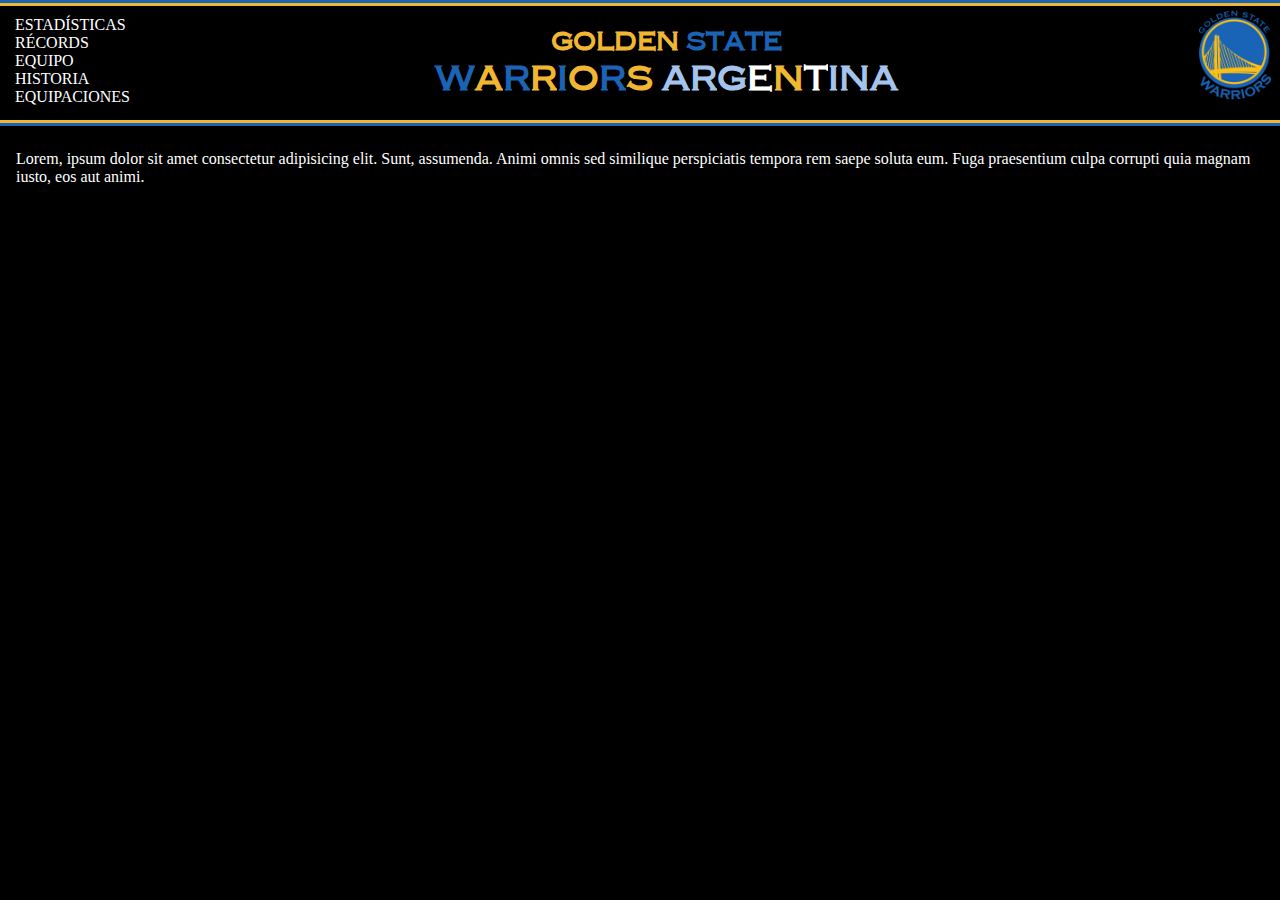
<file: index.htm>
<!DOCTYPE html>
<html lang="en">
<head>
    <meta charset="UTF-8">
    <meta http-equiv="X-UA-Compatible" content="IE=edge">
    <meta name="viewport" content="width=device-width, initial-scale=1.0">
    <title>WARRIORS ARG</title>
    <link rel="stylesheet" href="/css/header.css">
    <link rel="stylesheet" href="/css/index.css">
</head>
<body>
    <header class="container-header">
        <div class="linea"></div>
        <div class="lineaa"></div>
        <div class="linee"></div>
        <div class="line"></div>
    <div class="container-header-text">
        <nav class="container-header-text-list">
            <ul class="container-header-text-list-lista">
                <li>
                    <a href="stats.html"> ESTADÍSTICAS</a>
                </li>
                <li>
                    <a href="records.html">RÉCORDS</a>
                </li>
                <li>
                    <a href="team.html">EQUIPO</a>
                </li>
                <li>
                    <a href="hist.html">HISTORIA</a>
                </li>
                <li>
                    <a href="remeras.html">EQUIPACIONES</a>
                </li>
            </ul>
        </nav>
        <div class="container-header-text-title"> 
            <h2>
                <span class="amar">GOLDEN</span> <span class="azul">STATE</span>
            </h2>
            <h1>
                <span class="azul">W</span><span class="amar">A</span><span class="azul">R</span><span class="amar">R</span><span class="azul">I</span><span class="amar">O</span><span class="azul">R</span><span class="amar">S</span> <span class="celes">A</span><span class="celes">R</span><span class="celes">G</span><span>E</span><span class="amar">N</span><span>T</span><span class="celes">I</span><span class="celes">N</span><span class="celes">A</span>
            </h1>
        </div>
    </div>
    <div class="container-header-logo">
        <img src="/imgs/logo.png.opdownload" alt="">
    </div>
    </header>
    <main>
        <p>Lorem, ipsum dolor sit amet consectetur adipisicing elit. Sunt, assumenda. Animi omnis sed similique perspiciatis tempora rem saepe soluta eum. Fuga praesentium culpa corrupti quia magnam iusto, eos aut animi.</p>
    </main>
</body>
</html>
</file>
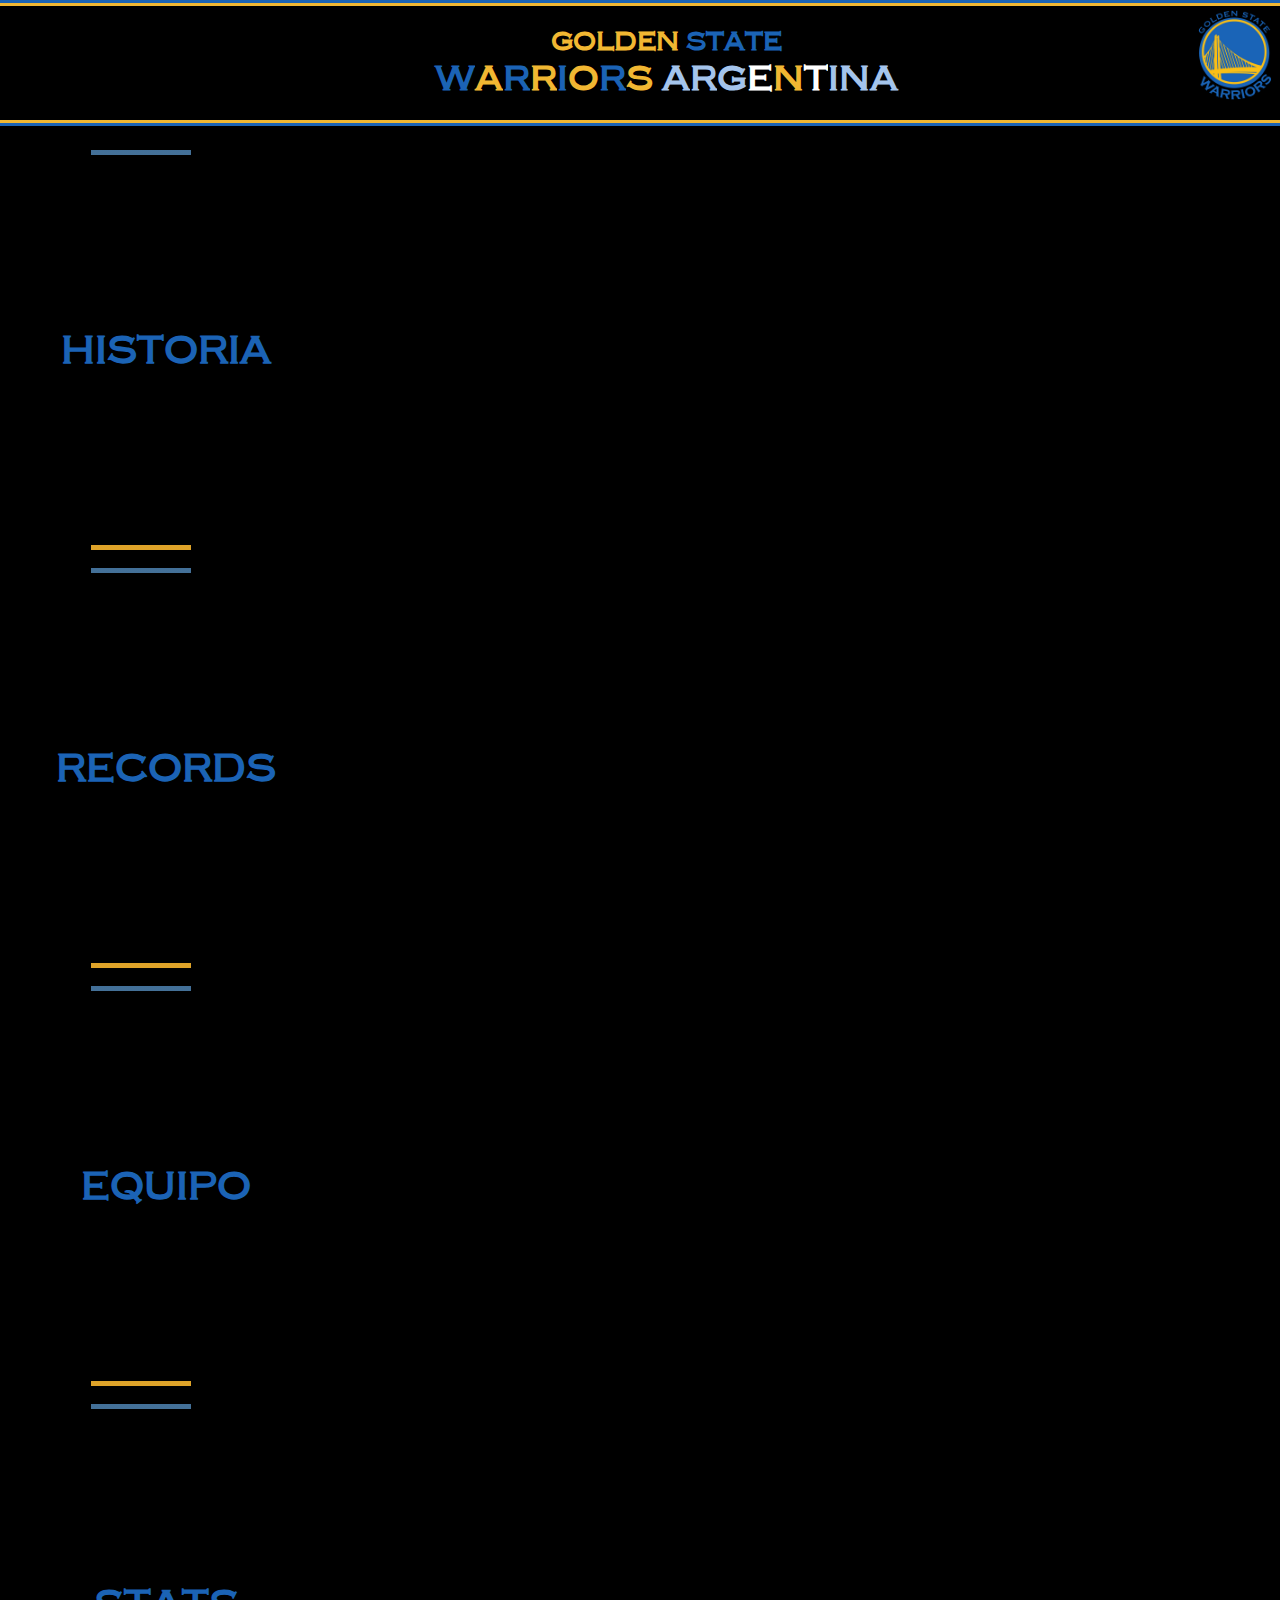
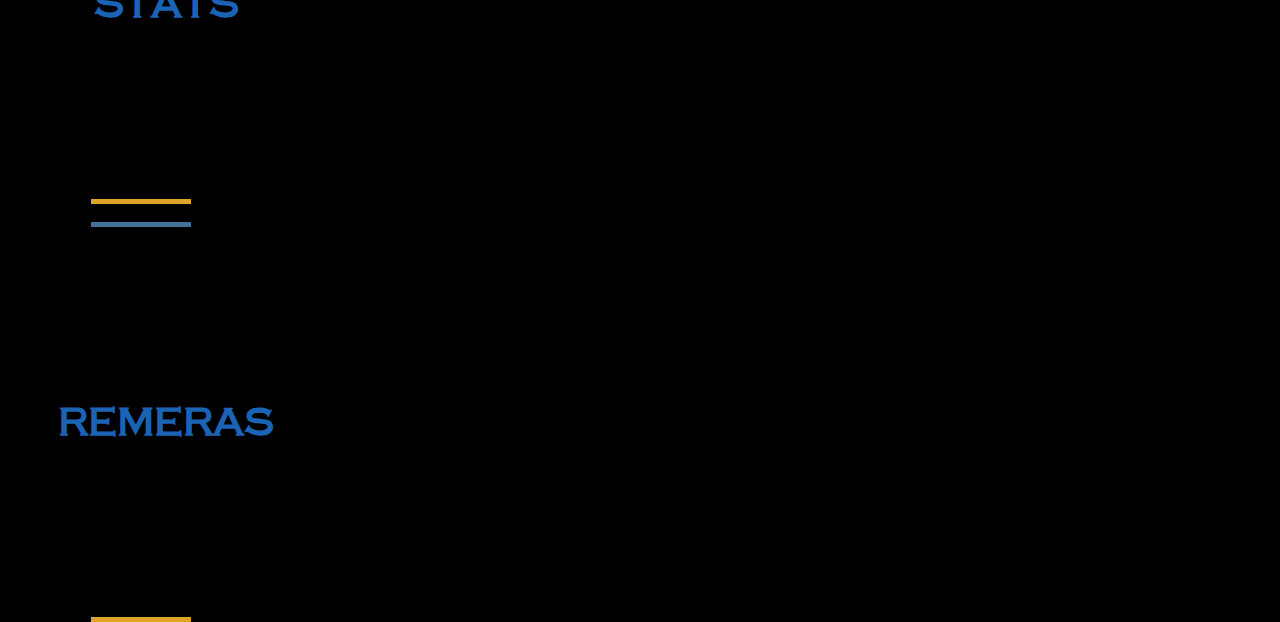
<file: index.html>
<!DOCTYPE html>
<html lang="en">
<head>
    <meta charset="UTF-8">
    <meta http-equiv="X-UA-Compatible" content="IE=edge">
    <meta name="viewport" content="width=device-width, initial-scale=1.0">
    <title>WARRIORS ARGENTINA</title>
    <link rel="stylesheet" href="/css/index.css">
</head>
<body>
    <header class="container-header">
        <div class="linea"></div>
        <div class="lineaa"></div>
        <div class="linee"></div>
        <div class="line"></div>
        <div class="container-header-text-title"> 
            <h2>
                <span class="amar">GOLDEN</span> <span class="azul">STATE</span>
            </h2>
            <h1>
                <span class="azul">W</span><span class="amar">A</span><span class="azul">R</span><span class="amar">R</span><span class="azul">I</span><span class="amar">O</span><span class="azul">R</span><span class="amar">S</span> <span class="celes">A</span><span class="celes">R</span><span class="celes">G</span><span>E</span><span class="amar">N</span><span>T</span><span class="celes">I</span><span class="celes">N</span><span class="celes">A</span>
            </h1>
        </div>
    </div>
    <div class="container-header-logo">
        <img class="img-logo" src="/imgs/logo.png.opdownload" alt="">
    </div>
    </header>
    <main>
       <a href="hist.html">
        <div class="container">
            <span>HISTORIA</span>
        </div>
       </a>
       <br>
        <a href="records.html">
            <div class="container">
                <span>RECORDS</span>
            </div>
        </a>  
        <br> 
        <a href="team.html">
            <div class="container">
                <span>EQUIPO</span>
            </div>
        </a>
        <br>
        <a href="stats.html">
            <div class="container">
                <span>STATS</span>
            </div>
        </a>
        <br>
        <a href="remeras.html">
            <div class="container">
                <span>REMERAS</span>
            </div>
        </a>
        </div>
    </main>
</body>
</html>
</file>
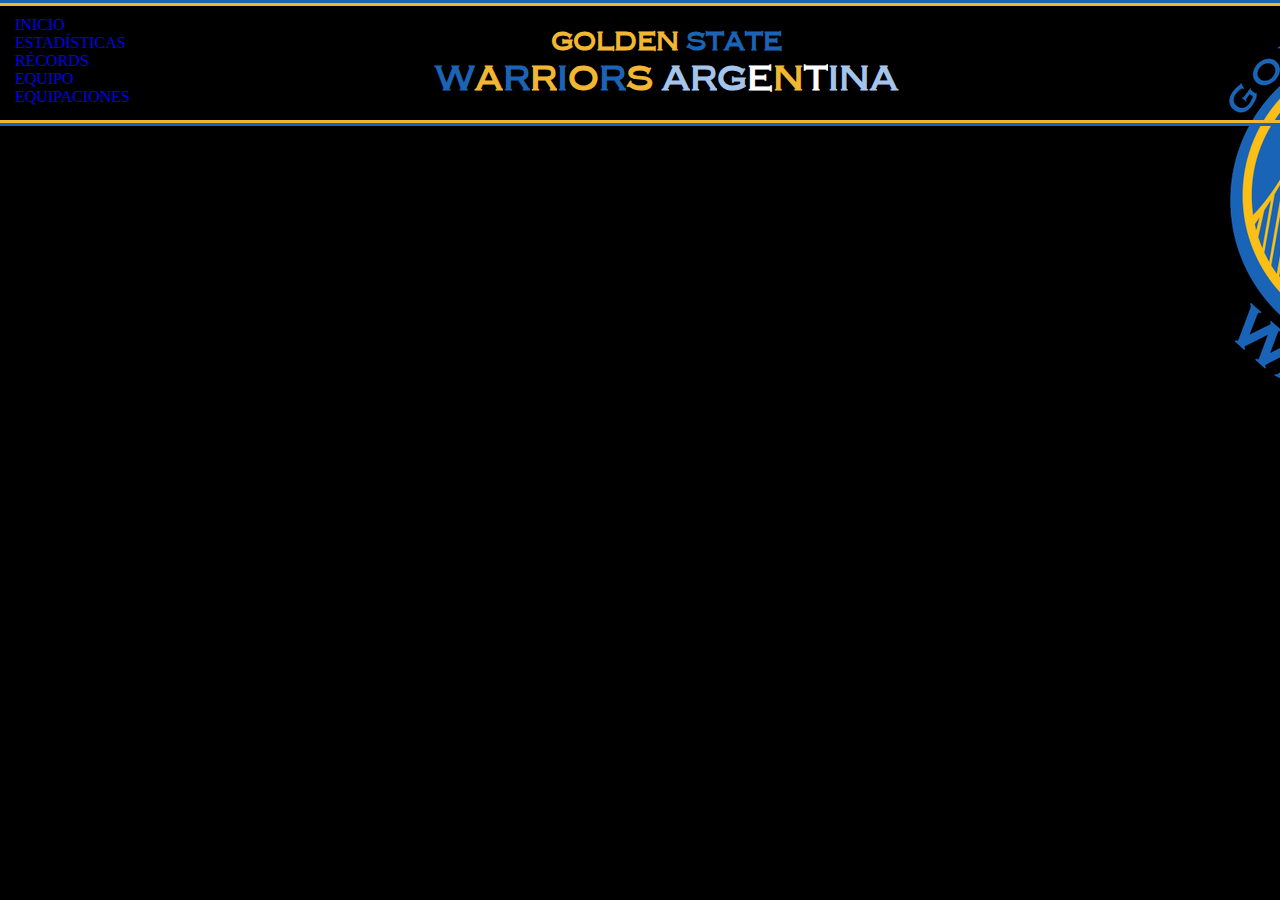
<file: hist.html>
<!DOCTYPE html>
<html lang="en">
<head>
    <meta charset="UTF-8">
    <meta http-equiv="X-UA-Compatible" content="IE=edge">
    <meta name="viewport" content="width=device-width, initial-scale=1.0">
    <title>WARRIORS ARGENTINA</title>
    <link rel="stylesheet" href="/css/hist.css">
</head>
<body>
    <header class="container-header">
        <div class="linea"></div>
        <div class="lineaa"></div>
        <div class="linee"></div>
        <div class="line"></div>
    <div class="container-header-text">
        <nav class="container-header-text-list">
            <ul class="container-header-text-list-lista">               
                <li>
                    <a href="index.html">INICIO</a>
                </li>
                <li>
                    <a href="stats.html"> ESTADÍSTICAS</a>
                </li>
                <li>
                    <a href="records.html">RÉCORDS</a>
                </li>
                <li>
                    <a href="team.html">EQUIPO</a>
                </li>
                <li>
                    <a href="remeras.html">EQUIPACIONES</a>
                </li>
            </ul>
        </nav>
        <div class="container-header-text-title"> 
            <h2>
                <span class="amar">GOLDEN</span> <span class="azul">STATE</span>
            </h2>
            <h1>
                <span class="azul">W</span><span class="amar">A</span><span class="azul">R</span><span class="amar">R</span><span class="azul">I</span><span class="amar">O</span><span class="azul">R</span><span class="amar">S</span> <span class="celes">A</span><span class="celes">R</span><span class="celes">G</span><span>E</span><span class="amar">N</span><span>T</span><span class="celes">I</span><span class="celes">N</span><span class="celes">A</span>
            </h1>
        </div>
    </div>
    <div class="container-header-logo">
        <img src="/imgs/logo.png.opdownload" alt="">
    </div>
    </header>
</body>
</html>
</file>
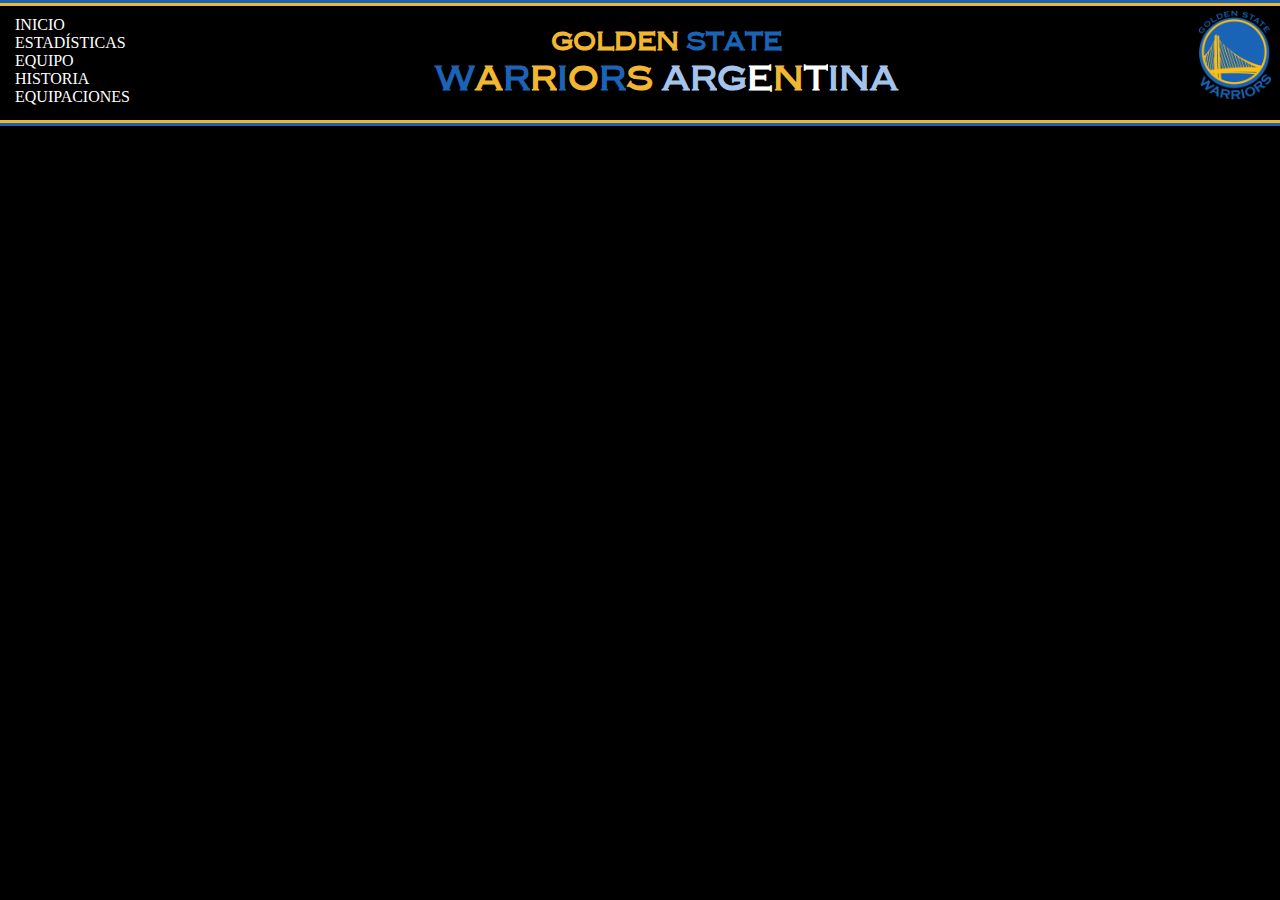
<file: records.html>
<!DOCTYPE html>
<html lang="en">
<head>
    <meta charset="UTF-8">
    <meta http-equiv="X-UA-Compatible" content="IE=edge">
    <meta name="viewport" content="width=device-width, initial-scale=1.0">
    <title>WARRIORS ARGENTINA</title>
    <link rel="stylesheet" href="/css/record.css">
    <link rel="stylesheet" href="/css/header.css">
</head>
<body>
    <header class="container-header">
        <div class="linea"></div>
        <div class="lineaa"></div>
        <div class="linee"></div>
        <div class="line"></div>
    <div class="container-header-text">
        <nav class="container-header-text-list">
            <ul class="container-header-text-list-lista">
                <li>
                    <a href="index.html">INICIO</a>
                </li>
                <li>
                    <a href="stats.html"> ESTADÍSTICAS</a>
                </li>
                <li>
                    <a href="team.html">EQUIPO</a>
                </li>
                <li>
                    <a href="hist.html">HISTORIA</a>
                </li>
                <li>
                    <a href="remeras.html">EQUIPACIONES</a>
                </li>
            </ul>
        </nav>
        <div class="container-header-text-title"> 
            <h2>
                <span class="amar">GOLDEN</span> <span class="azul">STATE</span>
            </h2>
            <h1>
                <span class="azul">W</span><span class="amar">A</span><span class="azul">R</span><span class="amar">R</span><span class="azul">I</span><span class="amar">O</span><span class="azul">R</span><span class="amar">S</span> <span class="celes">A</span><span class="celes">R</span><span class="celes">G</span><span>E</span><span class="amar">N</span><span>T</span><span class="celes">I</span><span class="celes">N</span><span class="celes">A</span>
            </h1>
        </div>
    </div>
    <div class="container-header-logo">
        <img src="/imgs/logo.png.opdownload" alt="">
    </div>
    </header>
</body>
</html>
</file>
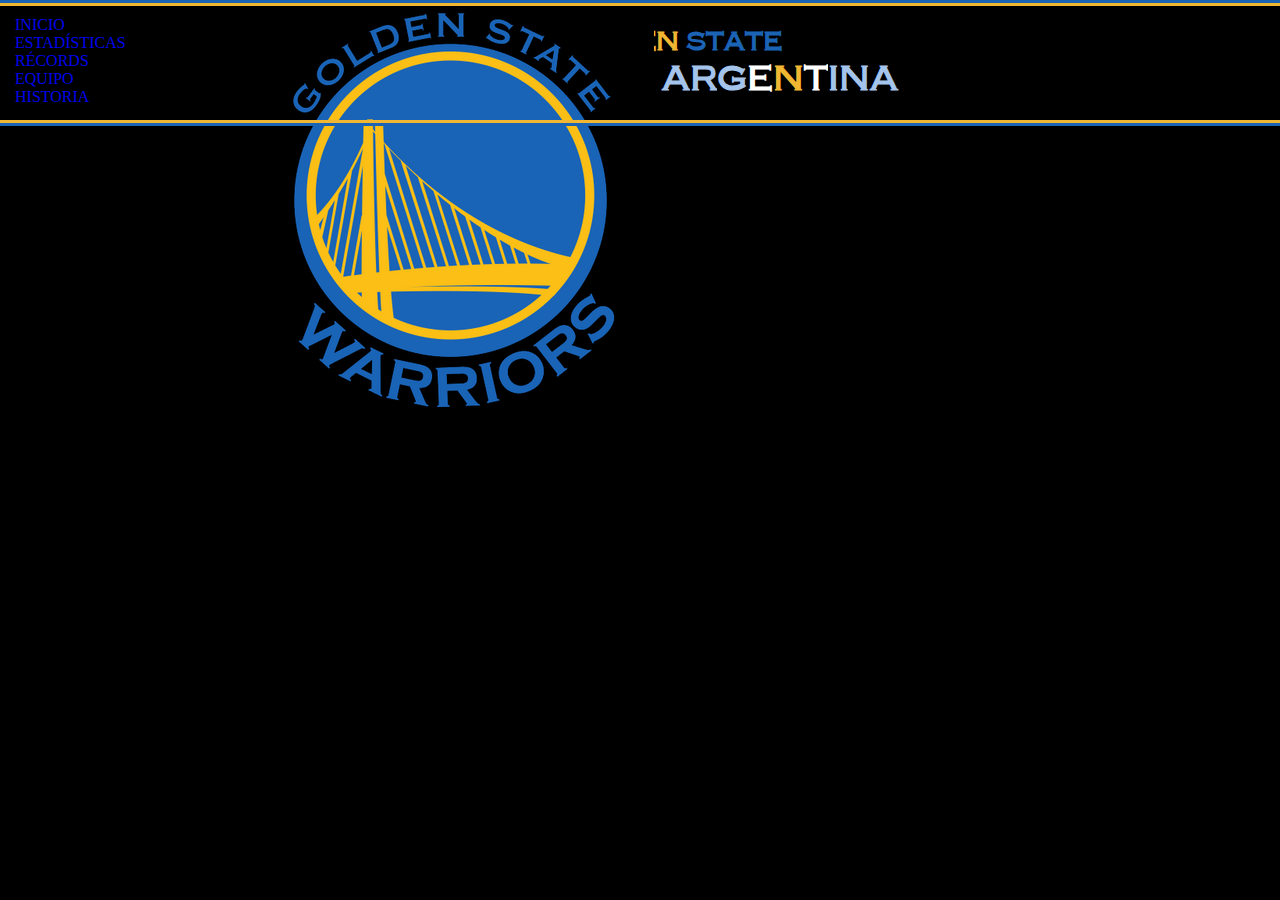
<file: remeras.html>
<!DOCTYPE html>
<html lang="en">
<head>
    <meta charset="UTF-8">
    <meta http-equiv="X-UA-Compatible" content="IE=edge">
    <meta name="viewport" content="width=device-width, initial-scale=1.0">
    <title>WARRIORS ARGENTINA</title>
    <link rel="stylesheet" href="/css/remeras.css">
</head>
<body>
    <header class="container-header">
        <div class="linea"></div>
        <div class="lineaa"></div>
        <div class="linee"></div>
        <div class="line"></div>
    <div class="container-header-text">
        <nav class="container-header-text-list">
            <ul class="container-header-text-list-lista">
                <li>
                    <a href="index.html">INICIO</a>
                </li>
                <li>
                    <a href="stats.html"> ESTADÍSTICAS</a>
                </li>
                <li>
                    <a href="records.html">RÉCORDS</a>
                </li>
                <li>
                    <a href="team.html">EQUIPO</a>
                </li>
                <li>
                    <a href="hist.html">HISTORIA</a>
                </li>
            </ul>
        </nav>
        <div class="container-header-text-title"> 
            <h2>
                <span class="amar">GOLDEN</span> <span class="azul">STATE</span>
            </h2>
            <h1>
                <span class="azul">W</span><span class="amar">A</span><span class="azul">R</span><span class="amar">R</span><span class="azul">I</span><span class="amar">O</span><span class="azul">R</span><span class="amar">S</span> <span class="celes">A</span><span class="celes">R</span><span class="celes">G</span><span>E</span><span class="amar">N</span><span>T</span><span class="celes">I</span><span class="celes">N</span><span class="celes">A</span>
            </h1>
        </div>
    </div>
    <div class="container-header-logo">
        <img src="/imgs/logo.png.opdownload" alt="">
    </div>
    </header>
    <main>
        <h1 class="titles">
            EQUIPACIONES
        </h1>
    </main>
</body>
</html>
</file>
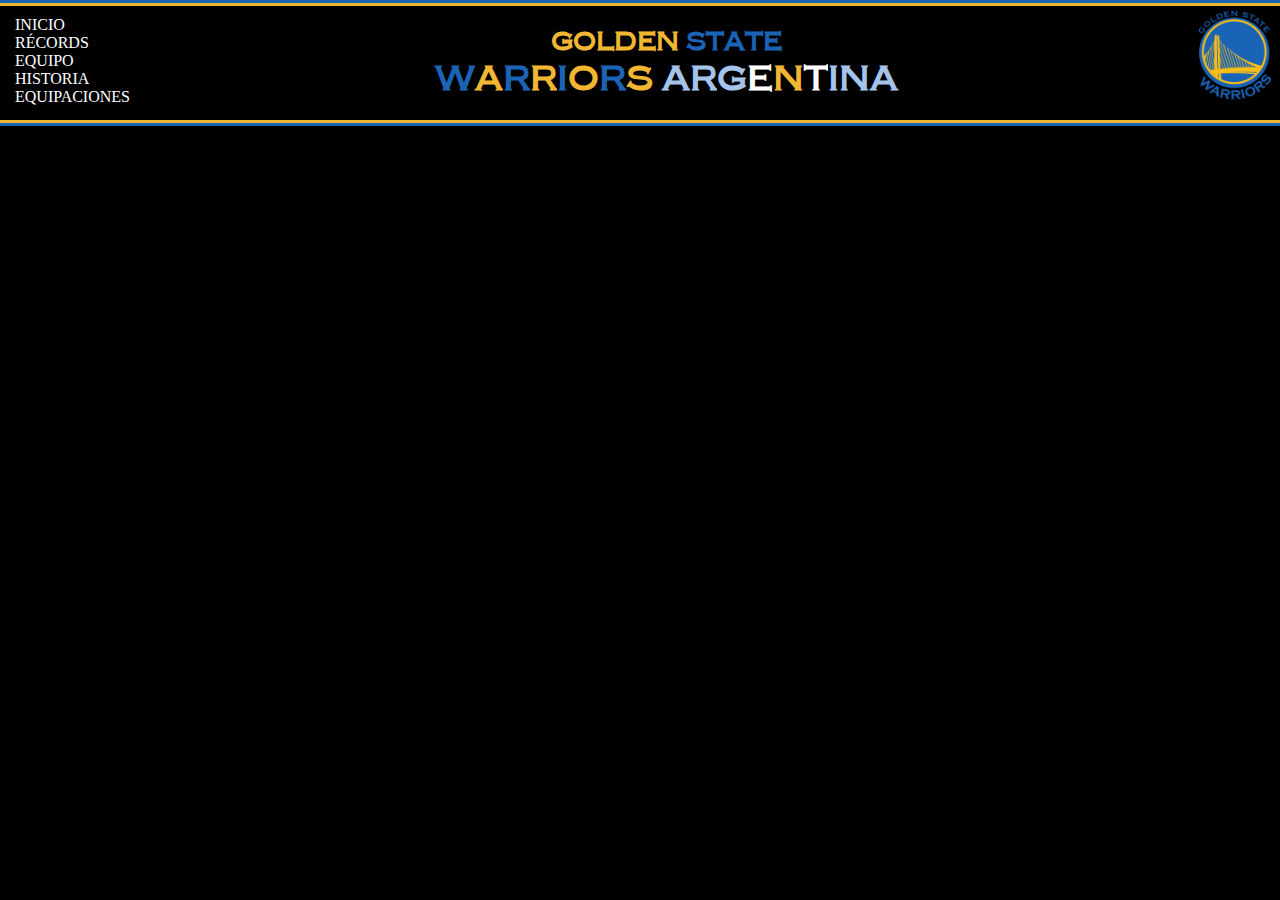
<file: stats.html>
<!DOCTYPE html>
<html lang="en">
<head>
    <meta charset="UTF-8">
    <meta http-equiv="X-UA-Compatible" content="IE=edge">
    <meta name="viewport" content="width=device-width, initial-scale=1.0">
    <title>WARRIORS ARGENTINA</title>
    <link rel="stylesheet" href="/css/header.css">
    <link rel="stylesheet" href="/css/stats.css">
</head>
<body>
    <header class="container-header">
        <div class="linea"></div>
        <div class="lineaa"></div>
        <div class="linee"></div>
        <div class="line"></div>
    <div class="container-header-text">
        <nav class="container-header-text-list">
            <ul class="container-header-text-list-lista">
                <li>
                    <a href="index.html"> INICIO</a>
                </li>
                <li>
                    <a href="records.html">RÉCORDS</a>
                </li>
                <li>
                    <a href="team.html">EQUIPO</a>
                </li>
                <li>
                    <a href="hist.html">HISTORIA</a>
                </li>
                <li>
                    <a href="remeras.html">EQUIPACIONES</a>
                </li>
            </ul>
        </nav>
        <div class="container-header-text-title"> 
            <h2>
                <span class="amar">GOLDEN</span> <span class="azul">STATE</span>
            </h2>
            <h1>
                <span class="azul">W</span><span class="amar">A</span><span class="azul">R</span><span class="amar">R</span><span class="azul">I</span><span class="amar">O</span><span class="azul">R</span><span class="amar">S</span> <span class="celes">A</span><span class="celes">R</span><span class="celes">G</span><span>E</span><span class="amar">N</span><span>T</span><span class="celes">I</span><span class="celes">N</span><span class="celes">A</span>
            </h1>
        </div>
    </div>
    <div class="container-header-logo">
        <img src="/imgs/logo.png.opdownload" alt="">
    </div>
    </header>
</body>
</html>
</file>
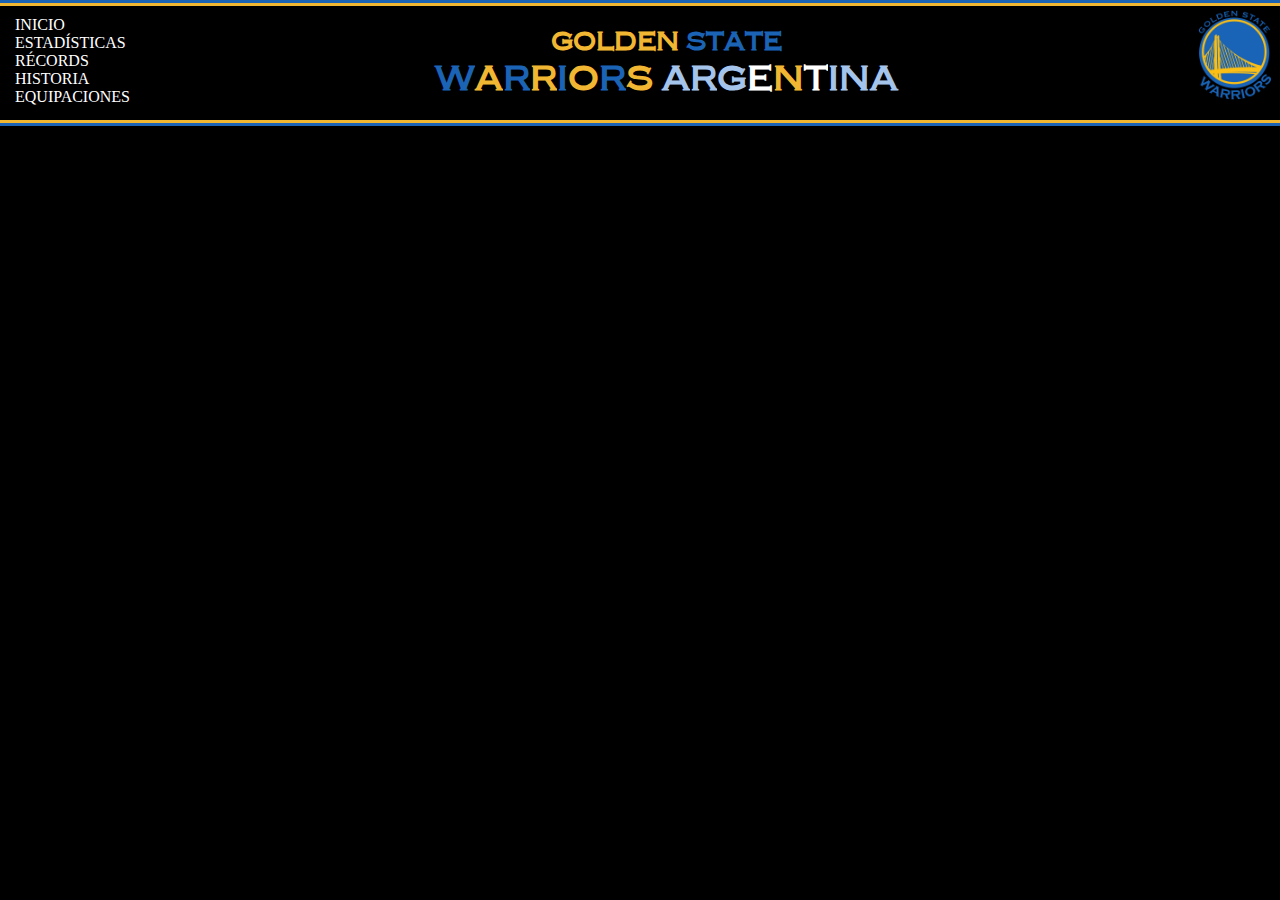
<file: team.html>
<!DOCTYPE html>
<html lang="en">
<head>
    <meta charset="UTF-8">
    <meta http-equiv="X-UA-Compatible" content="IE=edge">
    <meta name="viewport" content="width=device-width, initial-scale=1.0">
    <title>WARRIORS ARGENTINA</title>
    <link rel="stylesheet" href="/css/team.css">
    <link rel="stylesheet" href="/css/header.css">
</head>
<body>
    <header class="container-header">
        <div class="linea"></div>
        <div class="lineaa"></div>
        <div class="linee"></div>
        <div class="line"></div>
    <div class="container-header-text">
        <nav class="container-header-text-list">
            <ul class="container-header-text-list-lista">
                <li>
                    <a href="index.html">INICIO</a>
                </li>
                <li>
                    <a href="stats.html"> ESTADÍSTICAS</a>
                </li>
                <li>
                    <a href="records.html">RÉCORDS</a>
                </li>
                <li>
                    <a href="hist.html">HISTORIA</a>
                </li>
                <li>
                    <a href="remeras.html">EQUIPACIONES</a>
                </li>
            </ul>
        </nav>
        <div class="container-header-text-title"> 
            <h2>
                <span class="amar">GOLDEN</span> <span class="azul">STATE</span>
            </h2>
            <h1>
                <span class="azul">W</span><span class="amar">A</span><span class="azul">R</span><span class="amar">R</span><span class="azul">I</span><span class="amar">O</span><span class="azul">R</span><span class="amar">S</span> <span class="celes">A</span><span class="celes">R</span><span class="celes">G</span><span>E</span><span class="amar">N</span><span>T</span><span class="celes">I</span><span class="celes">N</span><span class="celes">A</span>
            </h1>
        </div>
    </div>
    <div class="container-header-logo">
        <img src="/imgs/logo.png.opdownload" alt="">
    </div>
    </header>
</body>
</html>
</file>
<file: css/header.css>
@font-face {
    font-family:goldenfont;
    src: url(/imgs/goldenfont.ttf);
}

header {
    background-color: rgb(0, 0, 0);
    position: fixed;
    top: 6px;
    left: 0%;
    width: 100%;
    height: 15vh;
    z-index: 4;
}


.linea {
    background-color: #f1b732;
    position: fixed;
    top: 3px;
    width: 100%;
    height: 3px;
    z-index: 4;
}

.lineaa {
    background-color:  #1b63b5;
    position: fixed;
    top: 0px;
    width: 100%;
    height: 3px;
    z-index: 4;
}

.linee {
    background-color: #f1b732;
    position: fixed;
    top: 120px;
    width: 100%;
    height: 3px;
    z-index: 4;
}

.line {
    background-color:  #1b63b5;
    position: fixed;
    top: 123px;
    width: 100%;
    height: 3px;
    z-index: 4;
}


.container-header-text-list {
    position: absolute;
    left: 15px;
    top: 10px;
    list-style: none;
}

.container-header-text ul {
    list-style: none;
    text-decoration: none;
}

.container-header-text-list ul li {
    text-decoration: none;
    list-style: none;
}

.container-header-text-title {
    position: absolute;
    font-size: large;
    top: 20px;
    left: 34%;
    color: #ffff;
    margin-bottom: 7rem;
    text-align: center;
    justify-content: center;
}

a {
    text-decoration: none;
}

span {
    font-family: goldenfont;
}

.azul {
    color: #1b63b5 ;
}

.amar {
    color:#f1b732 ;
}

.celes {
    color: #a4c4ec ;
}

.container-header-logo {
    position: fixed;
    top: 10px;
    right: 0px;
    width: 7%;
    user-select: none;
}

img {
    max-width: 100%;
    max-height: 100%;
}

* {
    background-color: black;
    margin: 0px;
    padding: 0px;
    z-index: 3;
    color: #ffff;
}
</file>
<file: css/index.css>
/* INICIO DEL HEADER*/
@font-face {
  font-family: goldenfont;
  src: url(/imgs/goldenfont.ttf);
}

header {
  background-color: rgb(0, 0, 0);
  position: fixed;
  top: 6px;
  left: 0%;
  width: 100%;
  height: 15vh;
  z-index: 4;
}

.linea {
  background-color: #f1b732;
  position: fixed;
  top: 3px;
  width: 100%;
  height: 3px;
  z-index: 4;
}

.lineaa {
  background-color: #1b63b5;
  position: fixed;
  top: 0px;
  width: 100%;
  height: 3px;
  z-index: 4;
}

.linee {
  background-color: #f1b732;
  position: fixed;
  top: 120px;
  width: 100%;
  height: 3px;
  z-index: 4;
}

.line {
  background-color: #1b63b5;
  position: fixed;
  top: 123px;
  width: 100%;
  height: 3px;
  z-index: 4;
}

.container-header-text-list {
  position: absolute;
  left: 15px;
  top: 10px;
  list-style: none;
}

.container-header-text ul {
  list-style: none;
  text-decoration: none;
}

.container-header-text-list ul li {
  text-decoration: none;
  list-style: none;
}

.container-header-text-title {
  position: absolute;
  font-size: large;
  top: 20px;
  left: 34%;
  color: #ffff;
  margin-bottom: 7rem;
  text-align: center;
  justify-content: center;
}

a {
  text-decoration: none;
}

span {
  font-family: goldenfont;
}

.azul {
  color: #1b63b5;
}

.amar {
  color: #f1b732;
}

.celes {
  color: #a4c4ec;
}

.container-header-logo {
  position: fixed;
  top: 10px;
  right: 0px;
  width: 7%;
  user-select: none;
}

.img-logo {
  max-width: 100%;
  max-height: 100%;
}

* {
  background-color: rgb(0, 0, 0);
  margin: 0px;
  padding: 0px;
  z-index: 2;
}

/*FIN DE HEADER*/

main {
  position: absolute;
  left: 1rem;
  top: 150px;
  z-index: 3;
}

/* BOTON 1*/

.container {
  width: 300px;
  height: 400px;
  background: #000;
  border-radius: 20px;
  display: grid;
  justify-content: center;
  align-content: center;
  position: relative;
  overflow: hidden;
}

.container span {
  color: #1b63b5;
  font-size: 40px;
  font-weight: bold;
  font-family: goldenfont;
  z-index: 1;
}

.container::before {
  content: "";
  position: absolute;
  width: 100px;
  height: 550px;
  left: 75px;
  top: -100px;
  background: linear-gradient(#1b63b5, #f3aa1a);
  animation: animate 10s linear infinite;
}

@keyframes animate {
  0% {
    transform: rotate(0deg);
  }
  100% {
    transform: rotate(360deg);
  }
}

.container::after {
  content: "";
  position: absolute;
  inset: 5px;
  background: black;
  border-radius: 18px;
}

/* BOTON 1*/
</file>
<file: css/hist.css>
/* INICIO DEL HEADER*/
@font-face {
    font-family:goldenfont;
    src: url(/imgs/goldenfont.ttf);
}

header {
    background-color: rgb(0, 0, 0);
    position: fixed;
    top: 6px;
    left: 0%;
    width: 100%;
    height: 15vh;
    z-index: 4;
}


.linea {
    background-color: #f1b732;
    position: fixed;
    top: 3px;
    width: 100%;
    height: 3px;
    z-index: 4;
}

.lineaa {
    background-color:  #1b63b5;
    position: fixed;
    top: 0px;
    width: 100%;
    height: 3px;
    z-index: 4;
}

.linee {
    background-color: #f1b732;
    position: fixed;
    top: 120px;
    width: 100%;
    height: 3px;
    z-index: 4;
}

.line {
    background-color:  #1b63b5;
    position: fixed;
    top: 123px;
    width: 100%;
    height: 3px;
    z-index: 4;
}


.container-header-text-list {
    position: absolute;
    left: 15px;
    top: 10px;
    list-style: none;
}

.container-header-text ul {
    list-style: none;
    text-decoration: none;
}

.container-header-text-list ul li {
    text-decoration: none;
    list-style: none;
}

.container-header-text-title {
    position: absolute;
    font-size: large;
    top: 20px;
    left: 34%;
    color: #ffff;
    margin-bottom: 7rem;
    text-align: center;
    justify-content: center;
}

a {
    text-decoration: none;
}

span {
    font-family: goldenfont;
}

.azul {
    color: #1b63b5 ;
}

.amar {
    color:#f1b732 ;
}

.celes {
    color: #a4c4ec ;
}

.container-header-logo {
    position: fixed;
    top: 10px;
    right: 0px;
    width: 7%;
    user-select: none;
}

.img-logo {
    max-width: 100%;
    max-height: 100%;
}

* {
    background-color: black;
    margin: 0px;
    padding: 0px;
    z-index: 2;
}

/*FIN DE HEADER*/
</file>
<file: css/record.css>
/* INICIO DEL HEADER*/
@font-face {
    font-family:goldenfont;
    src: url(/imgs/goldenfont.ttf);
}

header {
    background-color: rgb(0, 0, 0);
    position: fixed;
    top: 6px;
    left: 0%;
    width: 100%;
    height: 15vh;
    z-index: 4;
}


.linea {
    background-color: #f1b732;
    position: fixed;
    top: 3px;
    width: 100%;
    height: 3px;
    z-index: 4;
}

.lineaa {
    background-color:  #1b63b5;
    position: fixed;
    top: 0px;
    width: 100%;
    height: 3px;
    z-index: 4;
}

.linee {
    background-color: #f1b732;
    position: fixed;
    top: 120px;
    width: 100%;
    height: 3px;
    z-index: 4;
}

.line {
    background-color:  #1b63b5;
    position: fixed;
    top: 123px;
    width: 100%;
    height: 3px;
    z-index: 4;
}


.container-header-text-list {
    position: absolute;
    left: 15px;
    top: 10px;
    list-style: none;
}

.container-header-text ul {
    list-style: none;
    text-decoration: none;
}

.container-header-text-list ul li {
    text-decoration: none;
    list-style: none;
}

.container-header-text-title {
    position: absolute;
    font-size: large;
    top: 20px;
    left: 34%;
    color: #ffff;
    margin-bottom: 7rem;
    text-align: center;
    justify-content: center;
}

a {
    text-decoration: none;
}

span {
    font-family: goldenfont;
}

.azul {
    color: #1b63b5 ;
}

.amar {
    color:#f1b732 ;
}

.celes {
    color: #a4c4ec ;
}

.container-header-logo {
    position: fixed;
    top: 10px;
    right: 0px;
    width: 7%;
    user-select: none;
}

.img-logo {
    max-width: 100%;
    max-height: 100%;
}

* {
    background-color: black;
    margin: 0px;
    padding: 0px;
    z-index: 2;
}

/*FIN DE HEADER*/
</file>
<file: css/remeras.css>
/* INICIO DEL HEADER*/
@font-face {
    font-family:goldenfont;
    src: url(/imgs/goldenfont.ttf);
}

header {
    background-color: rgb(0, 0, 0);
    position: fixed;
    top: 6px;
    left: 0%;
    width: 100%;
    height: 15vh;
    z-index: 4;
}


.linea {
    background-color: #f1b732;
    position: fixed;
    top: 3px;
    width: 100%;
    height: 3px;
    z-index: 4;
}

.lineaa {
    background-color:  #1b63b5;
    position: fixed;
    top: 0px;
    width: 100%;
    height: 3px;
    z-index: 4;
}

.linee {
    background-color: #f1b732;
    position: fixed;
    top: 120px;
    width: 100%;
    height: 3px;
    z-index: 4;
}

.line {
    background-color:  #1b63b5;
    position: fixed;
    top: 123px;
    width: 100%;
    height: 3px;
    z-index: 4;
}


.container-header-text-list {
    position: absolute;
    left: 15px;
    top: 10px;
    list-style: none;
}

.container-header-text ul {
    list-style: none;
    text-decoration: none;
}

.container-header-text-list ul li {
    text-decoration: none;
    list-style: none;
}

.container-header-text-title {
    position: absolute;
    font-size: large;
    top: 20px;
    left: 34%;
    color: #ffff;
    margin-bottom: 7rem;
    text-align: center;
    justify-content: center;
}

a {
    text-decoration: none;
}

span {
    font-family: goldenfont;
}

.azul {
    color: #1b63b5 ;
}

.amar {
    color:#f1b732 ;
}

.celes {
    color: #a4c4ec ;
}

.container-header-logo {
    position: fixed;
    top: 10px;
    right: 1000px;
    width:2%;
    user-select: none;
    max-width: 150px;
    max-height: 150px;
}


* {
    background-color: black;
    margin: 0px;
    padding: 0px;
    z-index: 2;
}

/*FIN DE HEADER*/
</file>
<file: css/stats.css>
/* INICIO DEL HEADER*/
@font-face {
    font-family:goldenfont;
    src: url(/imgs/goldenfont.ttf);
}

header {
    background-color: rgb(0, 0, 0);
    position: fixed;
    top: 6px;
    left: 0%;
    width: 100%;
    height: 15vh;
    z-index: 4;
}


.linea {
    background-color: #f1b732;
    position: fixed;
    top: 3px;
    width: 100%;
    height: 3px;
    z-index: 4;
}

.lineaa {
    background-color:  #1b63b5;
    position: fixed;
    top: 0px;
    width: 100%;
    height: 3px;
    z-index: 4;
}

.linee {
    background-color: #f1b732;
    position: fixed;
    top: 120px;
    width: 100%;
    height: 3px;
    z-index: 4;
}

.line {
    background-color:  #1b63b5;
    position: fixed;
    top: 123px;
    width: 100%;
    height: 3px;
    z-index: 4;
}


.container-header-text-list {
    position: absolute;
    left: 15px;
    top: 10px;
    list-style: none;
}

.container-header-text ul {
    list-style: none;
    text-decoration: none;
}

.container-header-text-list ul li {
    text-decoration: none;
    list-style: none;
}

.container-header-text-title {
    position: absolute;
    font-size: large;
    top: 20px;
    left: 34%;
    color: #ffff;
    margin-bottom: 7rem;
    text-align: center;
    justify-content: center;
}

a {
    text-decoration: none;
}

span {
    font-family: goldenfont;
}

.azul {
    color: #1b63b5 ;
}

.amar {
    color:#f1b732 ;
}

.celes {
    color: #a4c4ec ;
}

.container-header-logo {
    position: fixed;
    top: 10px;
    right: 0px;
    width: 7%;
    user-select: none;
}

.img-logo {
    max-width: 100%;
    max-height: 100%;
}

* {
    background-color: black;
    margin: 0px;
    padding: 0px;
    z-index: 2;
}

/*FIN DE HEADER*/
</file>
<file: css/team.css>
/* INICIO DEL HEADER*/
@font-face {
    font-family:goldenfont;
    src: url(/imgs/goldenfont.ttf);
}

header {
    background-color: rgb(0, 0, 0);
    position: fixed;
    top: 6px;
    left: 0%;
    width: 100%;
    height: 15vh;
    z-index: 4;
}


.linea {
    background-color: #f1b732;
    position: fixed;
    top: 3px;
    width: 100%;
    height: 3px;
    z-index: 4;
}

.lineaa {
    background-color:  #1b63b5;
    position: fixed;
    top: 0px;
    width: 100%;
    height: 3px;
    z-index: 4;
}

.linee {
    background-color: #f1b732;
    position: fixed;
    top: 120px;
    width: 100%;
    height: 3px;
    z-index: 4;
}

.line {
    background-color:  #1b63b5;
    position: fixed;
    top: 123px;
    width: 100%;
    height: 3px;
    z-index: 4;
}


.container-header-text-list {
    position: absolute;
    left: 15px;
    top: 10px;
    list-style: none;
}

.container-header-text ul {
    list-style: none;
    text-decoration: none;
}

.container-header-text-list ul li {
    text-decoration: none;
    list-style: none;
}

.container-header-text-title {
    position: absolute;
    font-size: large;
    top: 20px;
    left: 34%;
    color: #ffff;
    margin-bottom: 7rem;
    text-align: center;
    justify-content: center;
}

a {
    text-decoration: none;
}

span {
    font-family: goldenfont;
}

.azul {
    color: #1b63b5 ;
}

.amar {
    color:#f1b732 ;
}

.celes {
    color: #a4c4ec ;
}

.container-header-logo {
    position: fixed;
    top: 10px;
    right: 0px;
    width: 7%;
    user-select: none;
}

.img-logo {
    max-width: 100%;
    max-height: 120px;
}

* {
    background-color: black;
    margin: 0px;
    padding: 0px;
    z-index: 2;
}

/*FIN DE HEADER*/
</file>
